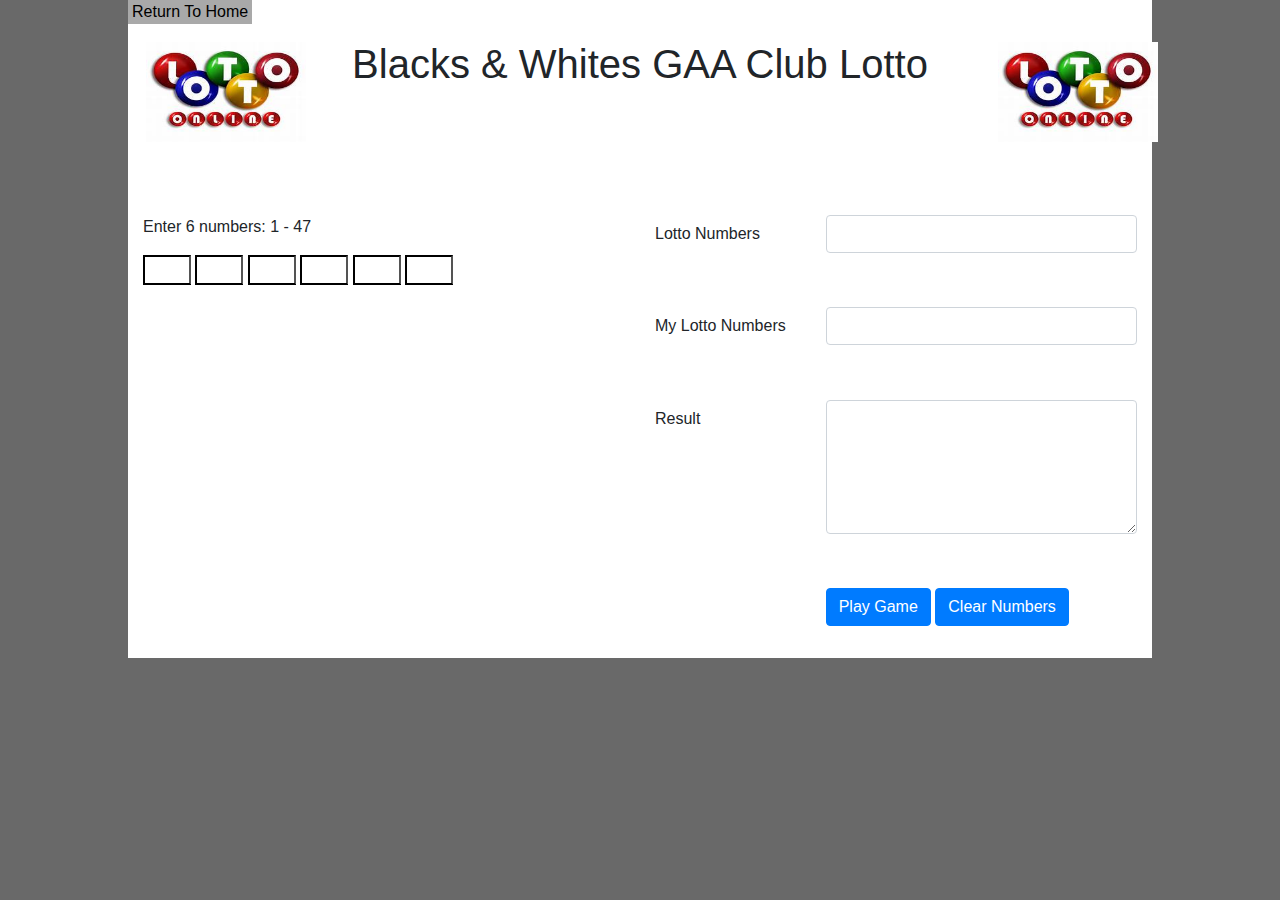
<file: lotto.html>
<!DOCTYPE html>
<html lang="en">
  <head>
    <title>Blacks and Whites GAA Club</title>
    <meta charset="utf-8">
    <meta name="viewport" content="width=device-width, initial-scale=1, shrink-to-fit=no">
     <link rel="stylesheet" href="CSS/mycss.css">
       <link rel="stylesheet" href="CSS/mycss2.css">
      <link rel="stylesheet" href="CSS/bootstrap.min.css">
      <link rel="stylesheet" href="js/myJs.js">
  </head>
  <body class="page">
      <div class="container2">
       <div class="row">
              <div class="col-2">
                  <a class="button"  href="index.html">Return To Home</a>
           </div>
      </div>
      
      <header class="LHeader">
          <div class="row">
<div class="col-2">
     <div class="lotto">
    <img src="Images/lotto2.jpg" alt="Crest"
           width="160" height="100">
    </div>
              </div>
              
              <div class="col-8">
    <h1>Blacks & Whites GAA Club Lotto</h1>
              </div>
              
              <div class="col-2">
    <div class="lotto2">
    <img src="Images/lotto2.jpg" alt="Crest"
           width="160" height="100">
                  </div>
    </div>
    
              </div>
          </header>

<div class="container">
<div class="row">
<div class="col-6">
<form id = "numbers" name ="numbers" >
<div class="numbers">
<p>
Enter 6 numbers: 1 - 47
</p>
    </div>
    
<p>
<input type = "text" name= "num1" id = "num1" size = "2" required pattern="\d{1,2}"  maxlength="2">
<input type = "text" name= "num2" id = "num2" size = "2" required pattern="\d{1,2}"  maxlength="2">
<input type = "text" name= "num3" id = "num3" size = "2" required pattern="\d{1,2}"  maxlength="2">
<input type = "text" name= "num4" id = "num4" size = "2" required pattern="\d{1,2}"  maxlength="2">
<input type = "text" name= "num5" id = "num5" size = "2" required pattern="\d{1,2}"  maxlength="2">
<input type = "text" name= "num6" id = "num6" size = "2" required pattern="\d{1,2}"  maxlength="2">
    </p>
</form>
<p id="error"></p>
</div>
    
    
<div class="col-6">
<form id = "lotto" name ="lotto">

   
<div class ="form-group row">
 <label for="lnumbers" class="col-form-label col-4">Lotto Numbers</label>
 <div class="col-8">
  <input type = "text" name= "lnumbers" id = "lnumbers" size = "30" class="form-control">
 </div>
</div>

    
<div class ="form-group row">
 <label for="mynumbers" class="col-form-label col-4">My Lotto Numbers</label>
 <div class="col-8">
<input type = "text" name= "mynumbers" id = "mynumbers" size = "30" class="form-control">
</div>
</div>

   
<div class ="form-group row">
<label for="results" class="col-form-label col-4">Result</label>

<div class="col-8">
<textarea name = "results" id = "results" rows = "5" cols = "50" class="form-control"></textarea>
</div>
</div>
    
<div class ="form-group row justify-content-end">
<div class="col-8">
<input type = "button" value="Play Game" class="btn btn-primary" id="play" >
<input type = "button" value="Clear Numbers" class="btn btn-primary" id="clear">
<br><p id ="p1"></p>
</div>
</div>
    </form>
    </div>
          </div>
      </div>
      </div>
      
     <script src="js/jquery-3.2.1.slim.min.js"></script>
     <script src="js/popper.min.js"></script>
     <script src="js/bootstrap.min.js"></script>
    <script src="js/myJs.js"></script>

  </body>
</html>
</file>
<file: CSS/mycss.css>
/* Header */
.Crest, .lotto, .Crest2, .lotto2
{
    margin: 2px;
}

.headings
{
    margin: 1%;
    text-align: center 
}




/*HOME PAGE*/    
.sidenav 
{
    padding-top: 20px;
    background-color: #f1f1f1;
    height: 100%;
}

.well
{
    border:2px solid darkgray;
    height: auto;
    margin-bottom: 2%;
    
}

.button
{
    color: black;
    background-color: darkgray;
    padding: 4px;
    
    
}

.button a
{
   margin: 8px;
}
.bar
{
    background-color: dimgray;
}

/*HOME PAGE*/
.description
{
    padding: .5em;
    margin: 0 10%;
}


/*GALLERY*/
#container3{
	width: 80%;
	margin: 0 auto;
    background: white;
    overflow:auto;
}

#gallery {
    float:left;
	width: 85px;
	padding: 0 20px 30px 10px;
	border-right: 1px solid #5C7B7B;
}

#gallery a {
	padding:5px 5px 3px 5px;
	display: block;
	border: 1px solid #666;
	margin: 20px 80px 20px 0px;
	width: 70px;
}

#gallery img {
	border: 1px solid #666;
}

#photo {
	width: 422px;
	padding: 10% 20% 0 30%;
}

#photo img {
	padding: 4%;
	border: 1px solid #333;
	position: absolute;
	background-color:white;
}




/*CONTACT PAGE*/

.validationError {
  color: white !important;
  background-color:gray !important;
} 

.ui-state-error {
  font-size: 1em;
  color: gray;
  font-weight: bold;
  background-color:transparent;
  border-color:transparent;
}


/* Buttons*/
.buttons img 
{
    width: 70px;
    padding: 5px;
    border: 0;
    display:inline;
    text-align: center;
}

.info
{
    margin:3%;
}

/*TEAMS*/
.team
{
    padding: 2%;
}

/*LOTTO PAGE*/
.return
{
    padding: 2em;
    color: black;
}

.numbers
{
    padding-top:1em;
    margin-top: 8%;
}

.form-group 
{
  margin-top: 8%;
  padding-top:1em;
}

input[type="text"]:valid 
{
    color: green;
}

input[type="text"]:invalid 
{
    color: black;
    border-color:black;
    border-bottom-style:double;
}
</file>
<file: CSS/mycss2.css>
body
{
    font-family:monospace;
    color: white;
    font-size: 18px;
}

header
{
    text-align: center;
    padding: 1em;
}

/*FOOTER*/
.footer1{
    background-color: #444;
    color: white;
    padding: 15px;
    text-align: center;
    margin: 0% 10%;
}

.container2
{
    margin:0 10%;
    background-color: white;
}

.page
{
    background-color: dimgray;
}
</file>
